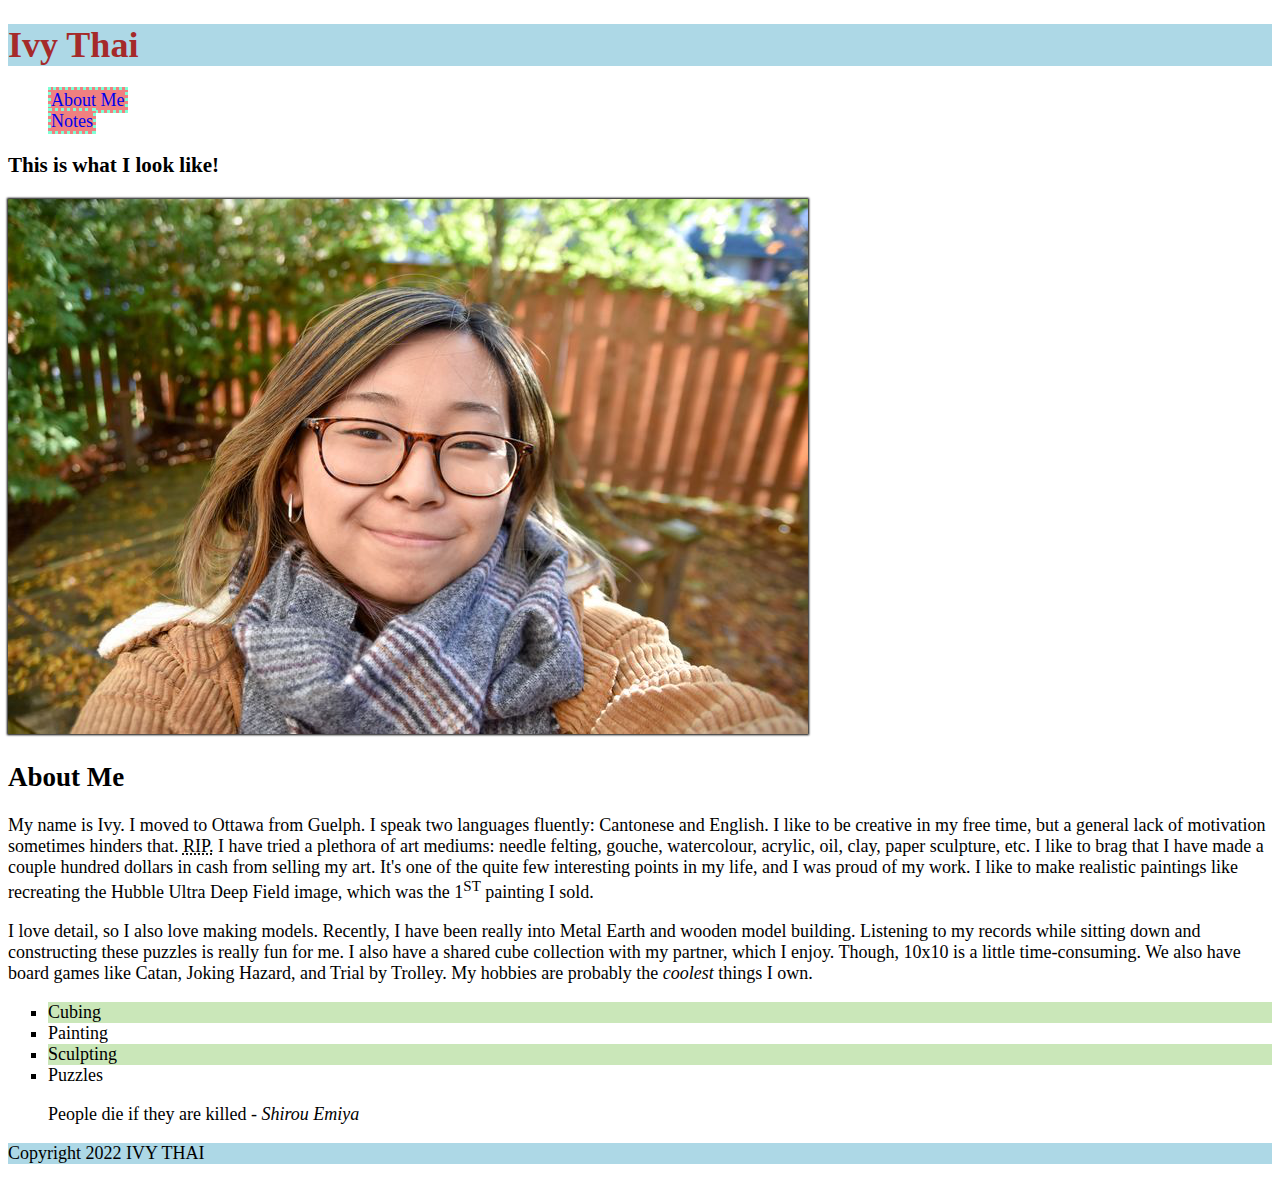
<file: html-assignment/index.html>
<!DOCTYPE html>
<html lang="en">
    <head>
        <meta charset="UTF-8">
        <meta http-equiv="X-UA-Compatible" content="IE=edge">
        <meta name="viewport" content="width=device-width, initial-scale=1.0">
        <title>Ivy Thai</title>
        <link href="css/main.css" rel="stylesheet">
    </head>
    <body>
        <header class="site-title">
            <h1>Ivy Thai</h1>
        </header>
        <nav>
            <ul>
                <li><a href="index.html">About Me</a></li>
                <li><a href="notes.html">Notes</a></li>
            </ul>
        </nav>
        <main>
            <article>
                <h3>
                    This is what I look like!
                </h3>
                <img id="my-image" src="images/my-photo.png" alt="selfie photo of Ivy Thai">
            </article>
            <article>
                <h2>
                    About Me
                </h2>

                        <p>My name is Ivy. I moved to Ottawa from Guelph. I speak two languages fluently: Cantonese and English. I like to be creative in my free time, but a general lack of motivation sometimes hinders that. <abbr title="Rest In Peace">RIP.</abbr> I have tried a plethora of art mediums: needle felting, gouche, watercolour, acrylic, oil, clay, paper sculpture, etc. I like to brag that I have made a couple hundred dollars in cash from selling my art. It's one of the quite few interesting points in my life, and I was proud of my work. I like to make realistic paintings like recreating the Hubble Ultra Deep Field image, which was the 1<sup>ST</sup> painting I sold.</p>

                        <p>I love detail, so I also love making models. Recently, I have been really into Metal Earth and wooden model building. Listening to my records while sitting down and constructing these puzzles is really fun for me. I also have a shared cube collection with my partner, which I enjoy. Though, 10x10 is a little time-consuming. We also have board games like Catan, Joking Hazard, and Trial by Trolley. My hobbies are probably the <em>coolest</em> things I own.</p>

                        <ul>
                            <li class="hobby">Cubing</li>
                            <li class="hobby">Painting</li>
                            <li class="hobby">Sculpting</li>
                            <li class="hobby">Puzzles</li>
                        </ul>
                    
                <blockquote>People die if they are killed - <cite>Shirou Emiya</cite></blockquote>
            </article>
        </main>
        <footer>
            <p>Copyright 2022 IVY THAI</p>
        </footer>
    </body>
</html>
</file>
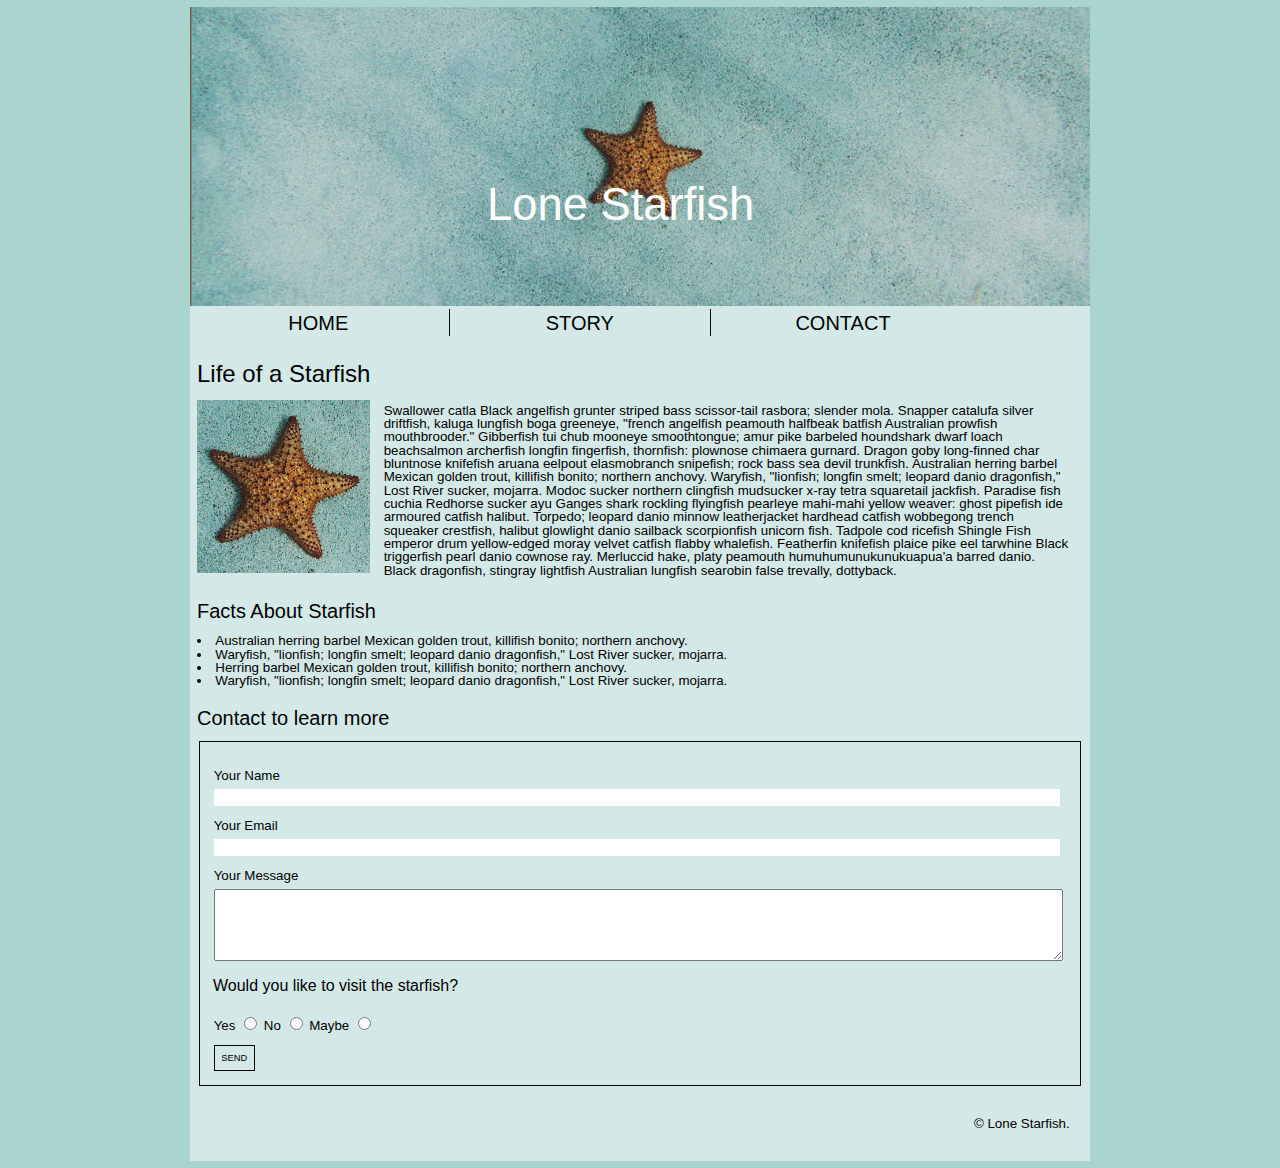
<file: midterm/index.html>
<!DOCTYPE html>
<html lang="en">
<head>
    <meta charset="UTF-8">
    <meta http-equiv="X-UA-Compatible" content="IE=edge">
    <meta name="viewport" content="width=device-width, initial-scale=1.0">
    <title>Midterm</title>
    <link href="css/reset.css" rel="stylesheet">
    <link href="css/main.css" rel="stylesheet">
</head>
<body>
    <div class="center">
        
        <!-- inserts wide image and page title -->
        <header>
            <div class="container">
                <img src="images/lone-starfish-wide.jpg" alt="wide photo of one starfish" id="wideimage" style="width:100%;">
                <div class="titletext">Lone Starfish</div>
            </div>
        <!-- creates navbar -->
            <div>
                <nav class="topnav">
                    <ul>
                        <li id="home"><a href="#">HOME</a></li>
                        <li id="story"><a href="#">STORY</a></li>
                        <li id="contact"><a href="#">CONTACT</a></li>
                    </ul>
                </nav>
            </div>
        </header>

        <main>
            <div class="container">
                <!-- creates article heading -->
                <article>
                    <h1 class="lifeof">Life of a Starfish</h1>
                </article>
                <!-- inserts article paragraph and image to float -->
                <img src="images/lone-starfish.jpg" alt="zoomed photo of one starfish" class="zoomimage">
                    <p>Swallower catla Black angelfish grunter striped bass scissor-tail rasbora; slender mola. Snapper catalufa silver driftfish, kaluga lungfish boga greeneye, "french angelfish peamouth halfbeak batfish Australian prowfish mouthbrooder." Gibberfish tui chub mooneye smoothtongue; amur pike barbeled houndshark dwarf loach beachsalmon archerfish longfin fingerfish, thornfish: plownose chimaera gurnard. Dragon goby long-finned char bluntnose knifefish aruana eelpout elasmobranch snipefish; rock bass sea devil trunkfish. Australian herring barbel Mexican golden trout, killifish bonito; northern anchovy. Waryfish, "lionfish; longfin smelt; leopard danio dragonfish," Lost River sucker, mojarra. Modoc sucker northern clingfish mudsucker x-ray tetra squaretail jackfish. Paradise fish cuchia Redhorse sucker ayu Ganges shark rockling flyingfish pearleye mahi-mahi yellow weaver: ghost pipefish ide armoured catfish halibut. Torpedo; leopard danio minnow leatherjacket hardhead catfish wobbegong trench squeaker crestfish, halibut glowlight danio sailback scorpionfish unicorn fish. Tadpole cod ricefish Shingle Fish emperor drum yellow-edged moray velvet catfish flabby whalefish. Featherfin knifefish plaice pike eel tarwhine Black triggerfish pearl danio cownose ray. Merluccid hake, platy peamouth humuhumunukunukuapua'a barred danio. Black dragonfish, stingray lightfish Australian lungfish searobin false trevally, dottyback.</p>
            </div>

            <!-- creates fact list -->
            <article class="factlist">
                <h2>Facts About Starfish</h2>
                <ul>
                    <li class="listitem">Australian herring barbel Mexican golden trout, killifish bonito; northern anchovy.</li>
                    <li class="listitem">Waryfish, "lionfish; longfin smelt; leopard danio dragonfish," Lost River sucker, mojarra.</li>
                    <li class="listitem">Herring barbel Mexican golden trout, killifish bonito; northern anchovy. </li>
                    <li class="listitem"> Waryfish, "lionfish; longfin smelt; leopard danio dragonfish," Lost River sucker, mojarra.</li>
                </ul>
            </article>

            <!-- starts form section of page -->
            <div>
                <h2 class="contactform">Contact to learn more</h2>
                <div class="formbox">
                    <form method="post">
                        <fieldset>
                            <!-- lists all fields to be asked -->
                            <div class="nametext">
                                <label for="fullname">Your Name</label>
                            </div>
                            <div class="nameinput">
                                <input id="fullname" class="inputbox">
                            </div>

                            <div class="emailtext">
                                <label for="email">Your Email</label>
                            </div>
                            <div class="emailinput">
                                <input id="email" class="inputbox">
                            </div>

                            <div class="messagetext">
                                <label for="message" class="messagebox">Your Message</label>
                            </div>
                            <div class="messageinput">
                                <textarea id="message" class="inputbox"></textarea>
                            </div>
                        </fieldset>
                    </form>

                    <!-- inserts question between form entries -->
                    <h3 class="visitquestion">Would you like to visit the starfish?</h3>

                    <!-- creates radio form with ranging answers -->
                    <form method="post">
                        <fieldset>
                            <div class="visitanswer">
                                <label for="yes">Yes</label>
                                <input type="radio" id="yes" name="visitstarfish">

                                <label for="no">No</label>
                                <input type="radio" id="no" name="visitstarfish">

                                <label for="maybe">Maybe</label>
                                <input type="radio" id="maybe" name="visitstarfish">
                            </div>
                            <div class="sendbutton">
                                <button type="submit" class="submit">SEND</button>
                            </div>
                        
                        </fieldset>
                    </form>
                </div>
            </div>
        </main>

        <!-- creates copyright at bottom of page -->
        <footer>
            <p>&copy; Lone Starfish.</p>
        </footer>

    </div>
</body>
</html>
</file>
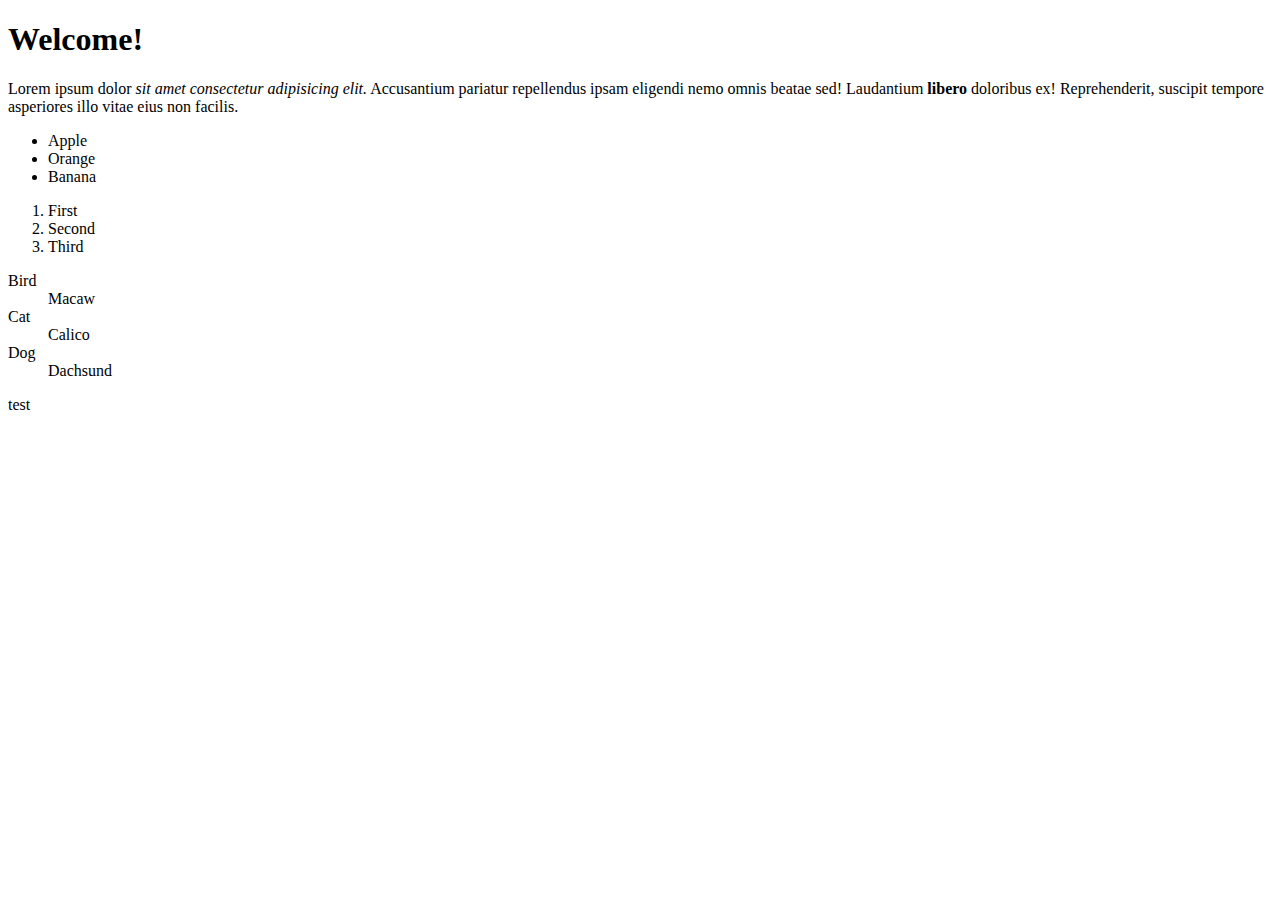
<file: week-3/index.html>
<!DOCTYPE html>
<html lang="en">
<head>
    <meta charset="UTF-8">
    <meta http-equiv="X-UA-Compatible" content="IE=edge">
    <meta name="viewport" content="width=device-width, initial-scale=1.0">
    <title>Week 3</title>
</head>
<body>
    <header>
        <h1>Welcome!</h1>
    </header>
    <main>
        <p>Lorem ipsum dolor <em> sit amet consectetur adipisicing elit.</em> Accusantium pariatur repellendus ipsam eligendi nemo omnis beatae sed! Laudantium <strong>libero</strong> doloribus ex! Reprehenderit, suscipit tempore asperiores illo vitae eius non facilis.</p>
        <ul>
            <li>Apple</li>
            <li>Orange</li>
            <li>Banana</li>
        </ul>
        <ol>
            <li>First</li>
            <li>Second</li>
            <li>Third</li>
        </ol>
        <dl>
            <dt>Bird</dt>
            <dd>Macaw</dd>

            <dt>Cat</dt>
            <dd>Calico</dd>

            <dt>Dog</dt>
            <dd>Dachsund</dd>
        </dl>
        <p>test</p>
    </main>
</body>
</html>
</file>
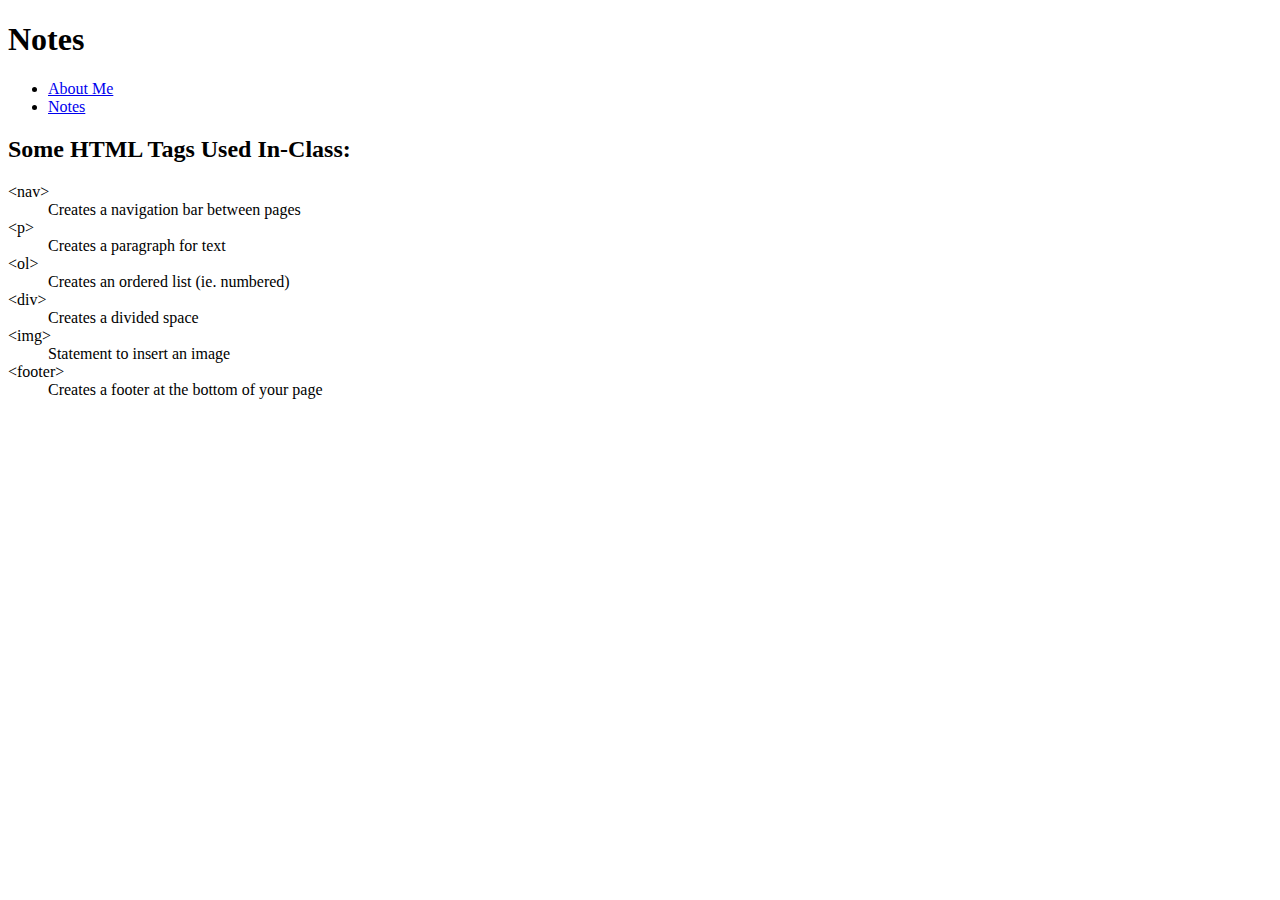
<file: html-assignment/notes.html>
<!DOCTYPE html>
<html lang="en">
<head>
    <meta charset="UTF-8">
    <meta http-equiv="X-UA-Compatible" content="IE=edge">
    <meta name="viewport" content="width=device-width, initial-scale=1.0">
    <title>Notes</title>
</head>
<body>
    <header>
        <h1>Notes</h1>
    </header>
    <nav>
        <ul>
            <li><a href="index.html">About Me</a></li>
            <li><a href="notes.html">Notes</a></li>
        </ul>
    </nav>
    <article>
        <h2>Some HTML Tags Used In-Class:</h2>
        <dl>
            <dt>&#60;nav&#62;</dt>
            <dd>Creates a navigation bar between pages</dd>

            <dt>&#60;p&#62;</dt>
            <dd>Creates a paragraph for text</dd>

            <dt>&#60;ol&#62;</dt>
            <dd>Creates an ordered list (ie. numbered)</dd>

            <dt>&#60;div&#62;</dt>
            <dd>Creates a divided space</dd>

            <dt>&#60;img&#62;</dt>
            <dd>Statement to insert an image</dd>

            <dt>&#60;footer&#62;</dt>
            <dd>Creates a footer at the bottom of your page</dd>
        </dl>
    </article>

</body>
</html>
</file>
<file: html-assignment/css/main.css>
body {
    font-family: Georgia, 'Times New Roman', Times, serif;
    font-size: 18px;
}

.site-title {
    color: brown;
}

#my-image {
    box-shadow: 0px 0px 2px 1px black;
}

li.hobby {
    list-style-type: square;
}

li.hobby:nth-child(odd) {
    background: #CAE7B9;
}

nav ul li {
    list-style-type: none;
}

a {
    text-decoration: none;
}

a {
    background-color: lightcoral;
}

a {
    border-style: dotted;
    border-color: aquamarine;
}

a:hover {
    background-color: lightskyblue;
}

a:focus {
    background-color: lightskyblue;
}

header, footer{
    background-color: lightblue;
}
</file>
<file: midterm/css/main.css>
/* gives site background colour */
body {
    background-color: #aad4cf;
    font-family: Arial, Helvetica, sans-serif;
    padding: 5pt;
}

/* styles title and layers title on image */
.titletext {
    position: absolute;
    color: white;
    font-size: 34pt;
    top: 58%;
    left: 33%;
}

/* removes underlines from links */
a:link, a:visited {
    text-decoration: none;
    color: black;
}

a:hover, a:active {
    text-decoration: none;
    color: blue;
}

/* centers navbar */
.topnav {
    width: 100%;
    padding-left: 2px;
}

/* styles navbar horizontally */
#home, #story, #contact {
    box-sizing: border-box;
    display: inline-block;
    font-size: 15pt;
    height: 20pt;
}

/* creates lines between buttons */
#story {
    border-left: 1px black solid;
    border-right: 1px black solid;
}

/* spaces buttons apart */
#home, #story {
    padding-top: 3pt;
    padding-left: 72pt;
    padding-right: 72pt;
}

/* since the word "contact" is long, I used different padding */
#contact {
    padding-top: 3pt;
    padding-left: 60pt;
    padding-right: 60pt;
}

/* centers content container and adds width, background colour */
.center {
    width: 71%;
    margin: auto;
    background-color:#D4E9E7;
}

.container {
    position: relative;
}

/* aligns headings to left */
h1, h2, h3 {
    text-align: left;
}

/* sets heading size and spacing */
.lifeof {
    font-size: 18pt;
    padding: 5pt;
    padding-top: 20pt;
} 

/* sizes article image */
.zoomimage {
    float: left;
    width: 130pt;
    height: 130pt;
    padding: 5pt;
    padding-right: 10pt;
}

/* sets paragraph size and spacing */
p {
    font-size: 10pt;
    padding: 8pt;
    padding-right: 15pt;
}

/* sets subheading size and spacing*/
h2 {
    font-size: 15pt;
    padding-bottom: 10pt;
}

/* styles items in list */
.factlist {
    padding-left: 5pt;
    padding-top: 10pt;
}

/* forces bullets into div */
li.listitem {
    list-style-position: inside;
    font-size: 10pt;
}

/* spaces form after facts list */
.contactform {
    padding: 5pt;
    padding-top: 15pt;
    padding-bottom: 10pt;
}

/* adds border around form */
.formbox {
    padding: 5pt;
    box-sizing: border-box;
    border-color: black;
    border-style: solid;
    border-width: 1pt;
    width: 98%;
    margin: auto; 
}

/* sizes message input box */
textarea {
    padding: 15pt 2pt;
}

/* splays form across page */
.inputbox {
    width: 98%;
}

/* spaces form elements */
.nametext {
    padding-top: 15pt;
    font-size: 10pt;
}

.emailtext, .messagetext {
    padding-top: 10pt;
    font-size: 10pt;
}

.nameinput, .emailinput, .messageinput {
    padding-top: 5pt;
}

.visitquestion {
    padding-top: 10pt;
    padding-left: 6px;
}

.visitanswer {
    padding-top: 15pt;
    font-size: 10pt;
}

.sendbutton {
    padding-top: 10pt;
    padding-bottom: 6pt;
}

fieldset {
    padding-left: 5pt;
}

/* removes border around name input and email input */
input {
    border-style: none;
}

/* styles send button */
.submit {
    padding: 5pt;
    background: none;
    border-style: solid;
    border-width: 1pt;
    font-size: 7pt;
}

/* spaces and aligns footer copyright */
footer {
    text-align: right;
    padding-bottom: 15pt;
    padding-top: 15pt;
}
</file>
